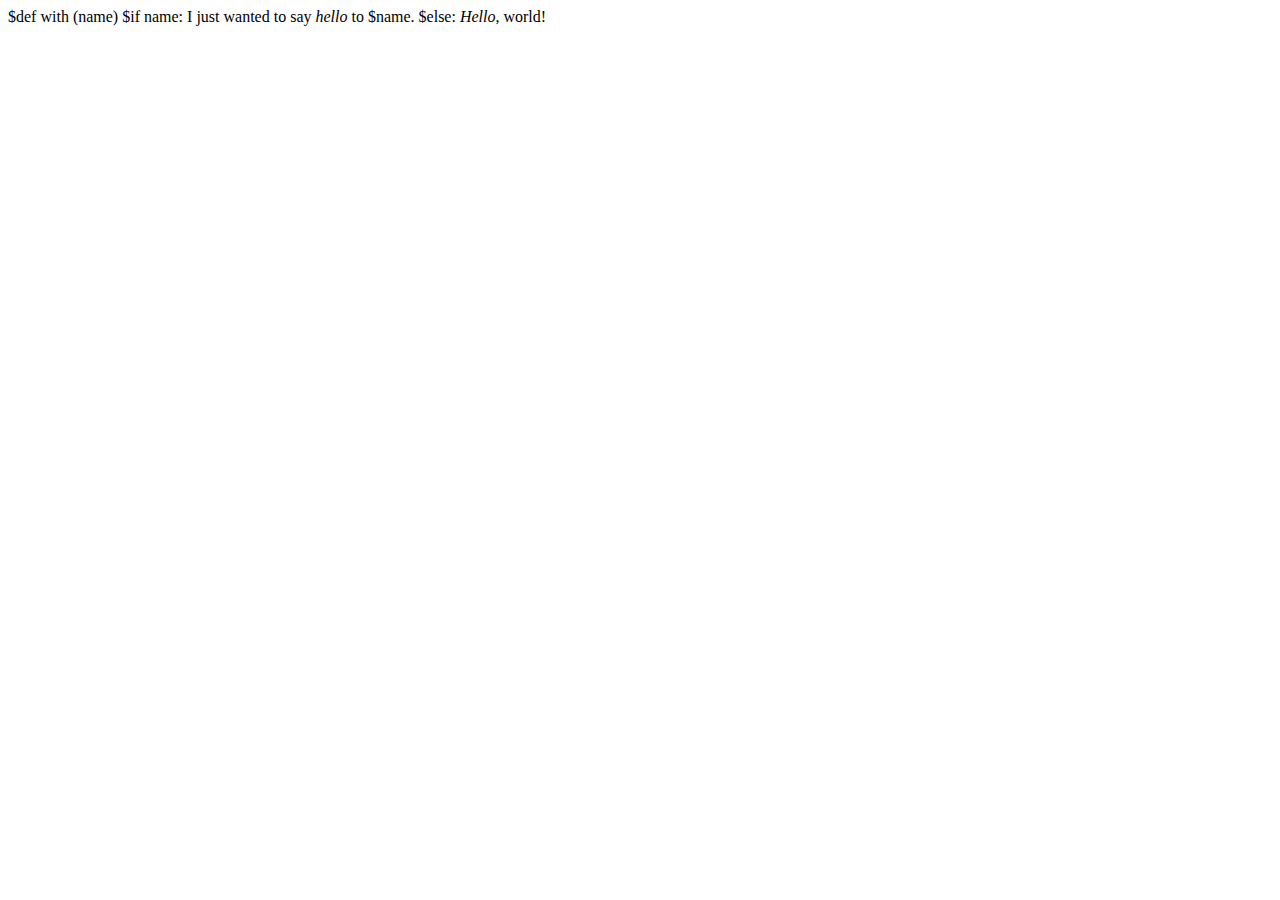
<file: templates/index.html>
$def with (name)

<html>
  <head>
    <title>Hello</title>
  </head>

<body>
$if name:
    I just wanted to say <em>hello</em> to $name.
$else:
    <em>Hello</em>, world!
</body>
</html>
</file>
